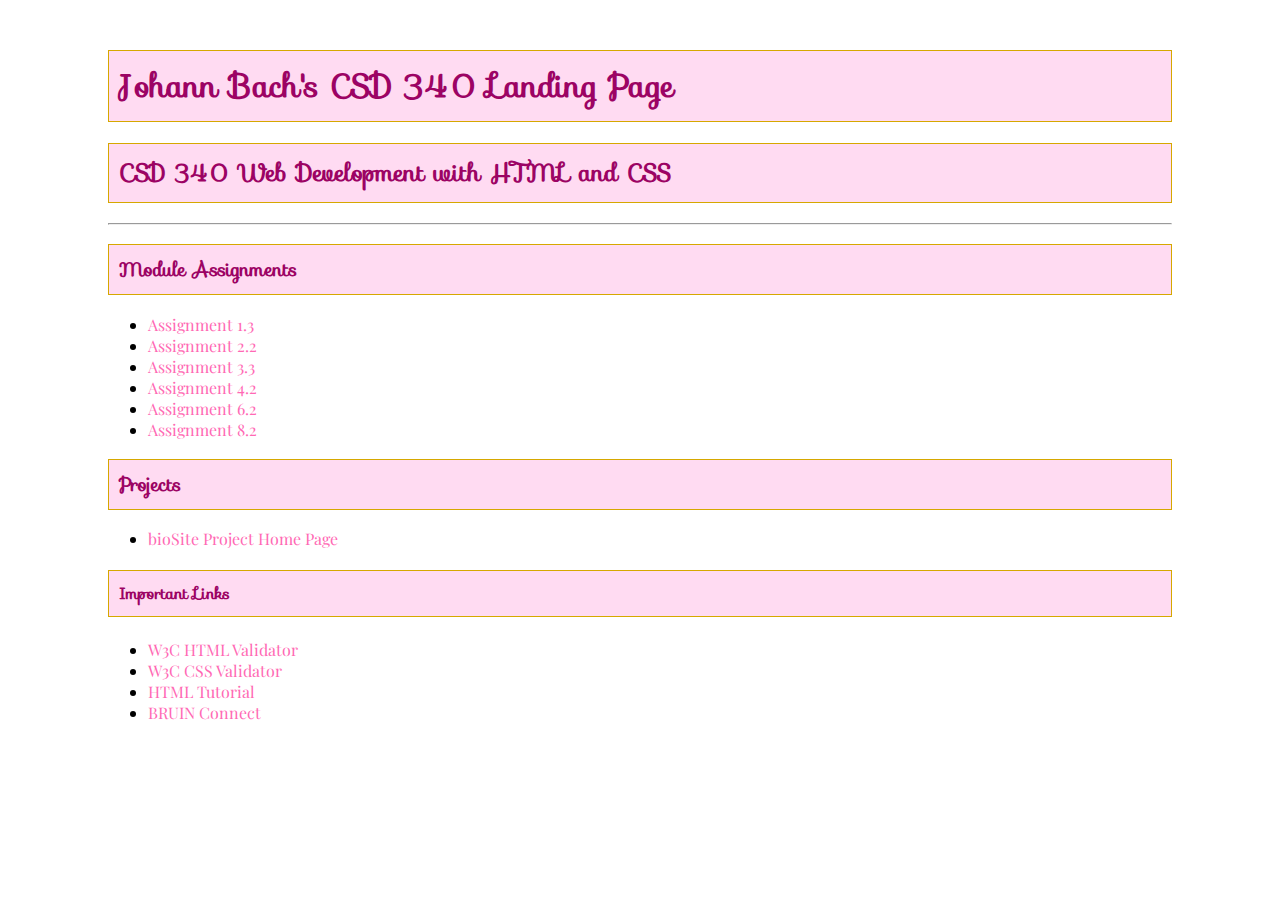
<file: index.html>
<!DOCTYPE html>
<!-- Name
     Assignment Number -->
<html>
    <head>
        <title>Johann Bach's CSD 340 Landing Page</title>
        <link rel="stylesheet" href="https://fonts.googleapis.com/css?family=Sofia">
        <link rel="preconnect" href="https://fonts.googleapis.com">
        <link rel="preconnect" href="https://fonts.gstatic.com" crossorigin>
        <link href="https://fonts.googleapis.com/css2?family=Playfair+Display&display=swap" rel="stylesheet">
        <link href="site.css" type="text/css" rel="stylesheet" />
    </head>
    <body>
        <div id="container">
            <h1>Johann Bach's CSD 340 Landing Page</h1>
            <h2>CSD 340 Web Development with HTML and CSS</h2>
            <hr />
            <h3>Module Assignments</h3>
            <ul>
                <li><a href="module-1/yourLastName_Mod1_3.html">Assignment 1.3</a></li>
                <li><a href="module-2/LastName_Mod2_2.html">Assignment 2.2</a></li>
                <li><a href="module-3/LastName_Mod3_3.html">Assignment 3.3</a></li>
                <li><a href="module-4/LastName_Mod4_2.html">Assignment 4.2</a></li>
                <li><a href="module-6/LastName_Mod6_2.html">Assignment 6.2</a></li>
                <li><a href="module-8/LastName_Mod8_2.html">Assignment 8.2</a></li>
            </ul>
            <h3>Projects</h3>
            <ul>
                <li><a href="../bioSite/index.html">bioSite Project Home Page</a></li>
            </ul>
            <h4>Important Links</h4>
            <ul>
                <li><a href="https://validator.w3.org/">W3C HTML Validator</a></li>
                <li><a href="http://jigsaw.w3.org/css-validator/">W3C CSS Validator</a></li>
                <li><a href="https://www.w3schools.com/html/">HTML Tutorial</a></li>
                <li><a href="https://bruinconnect.bellevue.edu/">BRUIN Connect</a></li>
            </ul>
        </div>
    </body>
</html>
</file>
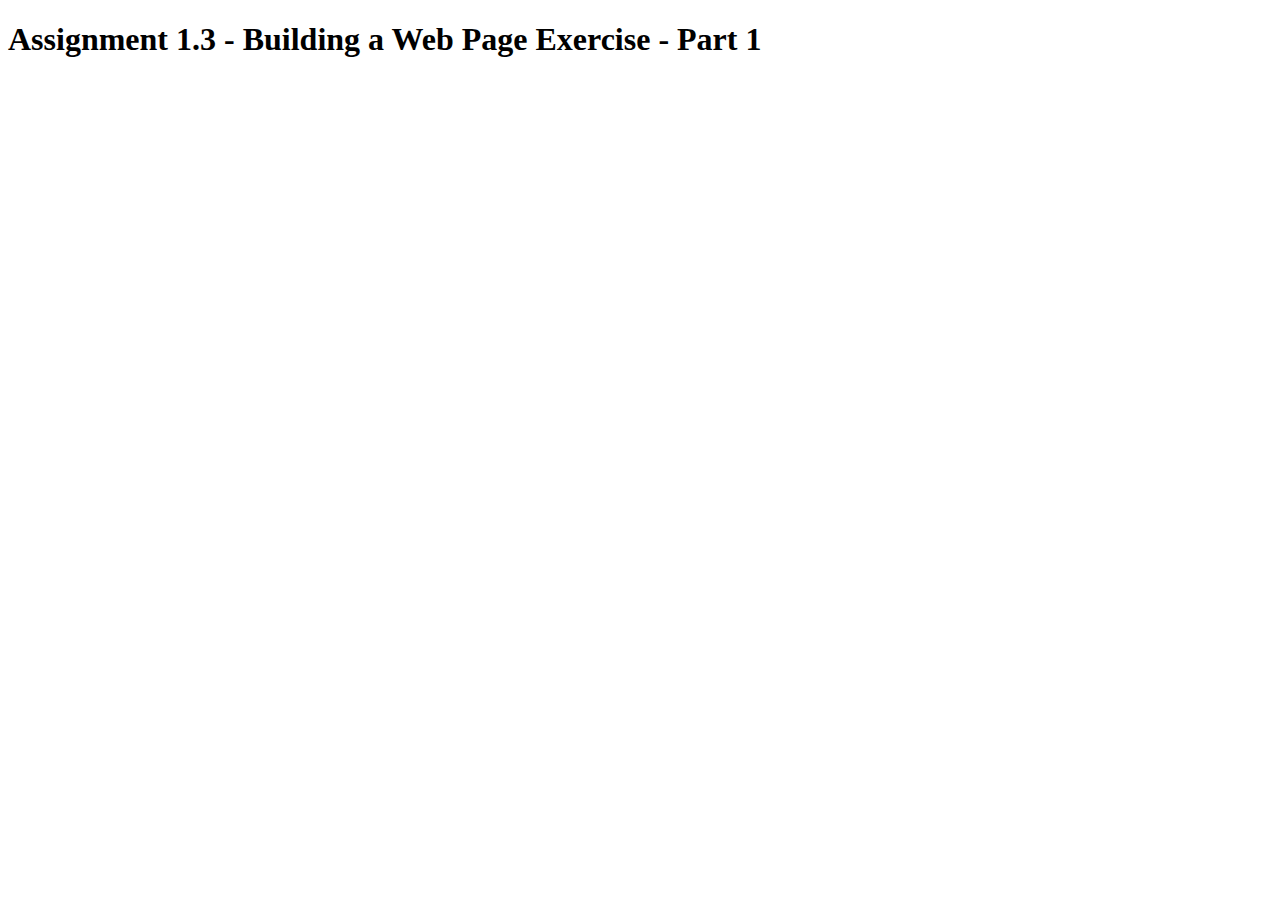
<file: module-1/yourLastName_Mod1_3.html>
<!-- Prof. Sue Sampson : Assignment 1.3 -->
<!DOCTYPE html>
<html lang="en">
<head>
    <title>CSD 340 Web Development with HTML and CSS</title>
</head>

<body>
    <h1>Assignment 1.3 - Building a Web Page Exercise - Part 1</h1>
</body>

</html>
</file>
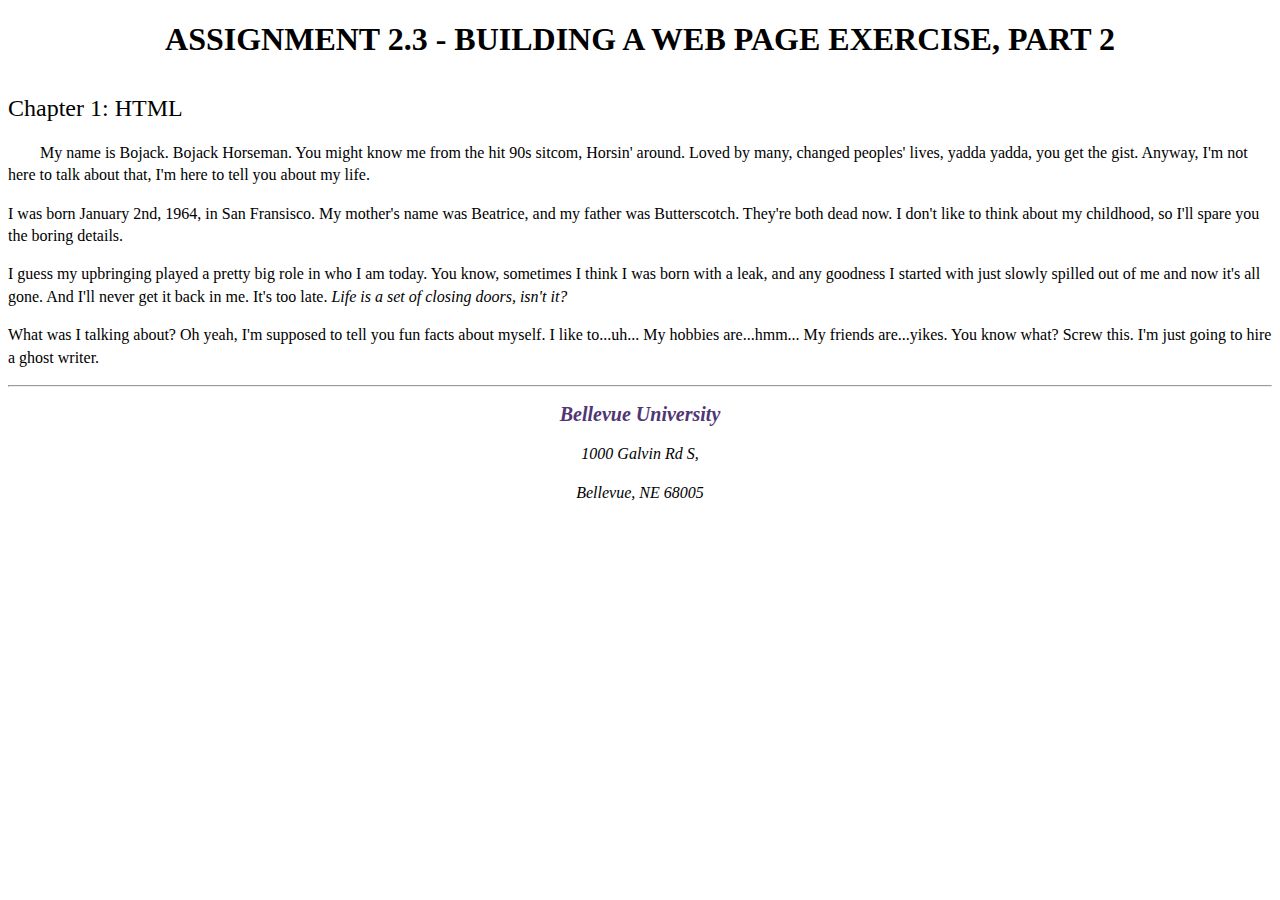
<file: module-2/LastName_Mod2_2.html>
<!DOCTYPE html>
<html>
	<head>
		<meta name="description"
		 content="An introduction of myself" />
		<meta name="keywords"
		 content="Bojack Horseman, Horsin' Around, biography" />
		<meta name="robots"
		 content="nofollow" />
		<meta http-equiv="author"
		 content="Bojack Horseman" />
		<link href="LastName_Mod2_2.css" type="text/css" rel="stylesheet" />
		<title>CSD 340 Development with HTML and CSS</title>
	</head>
	<body>
		<div id="container">
		<h1>Assignment 2.3 &#45; Building a Web Page Exercise, Part 2</h1>
		<h2>Chapter 1: HTML</h2>
		<p class="intro">My name is Bojack. Bojack Horseman. You might know me from the hit 90s sitcom, Horsin' around. Loved by many, changed peoples' lives, yadda yadda, you get the gist. Anyway, I'm not here to talk about that, I'm here to tell you about my life.</p>
		<p>I was born January 2nd, 1964, in San Fransisco. My mother's name was Beatrice, and my father was Butterscotch. They're both dead now. I don't like to think about my childhood, so I'll spare you the boring details.</p>
		<p>I guess my upbringing played a pretty big role in who I am today. You know, sometimes I think I was born with a leak, and any goodness I started with just slowly spilled out of me and now it's all gone. And I'll never get it back in me. It's too late. <span class="sentence">Life is a set of closing doors, isn't it?</span> </p>
		<p>What was I talking about? Oh yeah, I'm supposed to tell you fun facts about myself. I like to...uh... My hobbies are...hmm... My friends are...yikes. You know what? Screw this. I'm just going to hire a ghost writer.</p>
		<hr />
		<address>
		<p><a href="https://www.bellevue.edu/">Bellevue University</a></p>
		<p>1000 Galvin Rd S,</p>
		<p>Bellevue, NE 68005</p>
		</address>
		</div>
	</body>
</html>
</file>
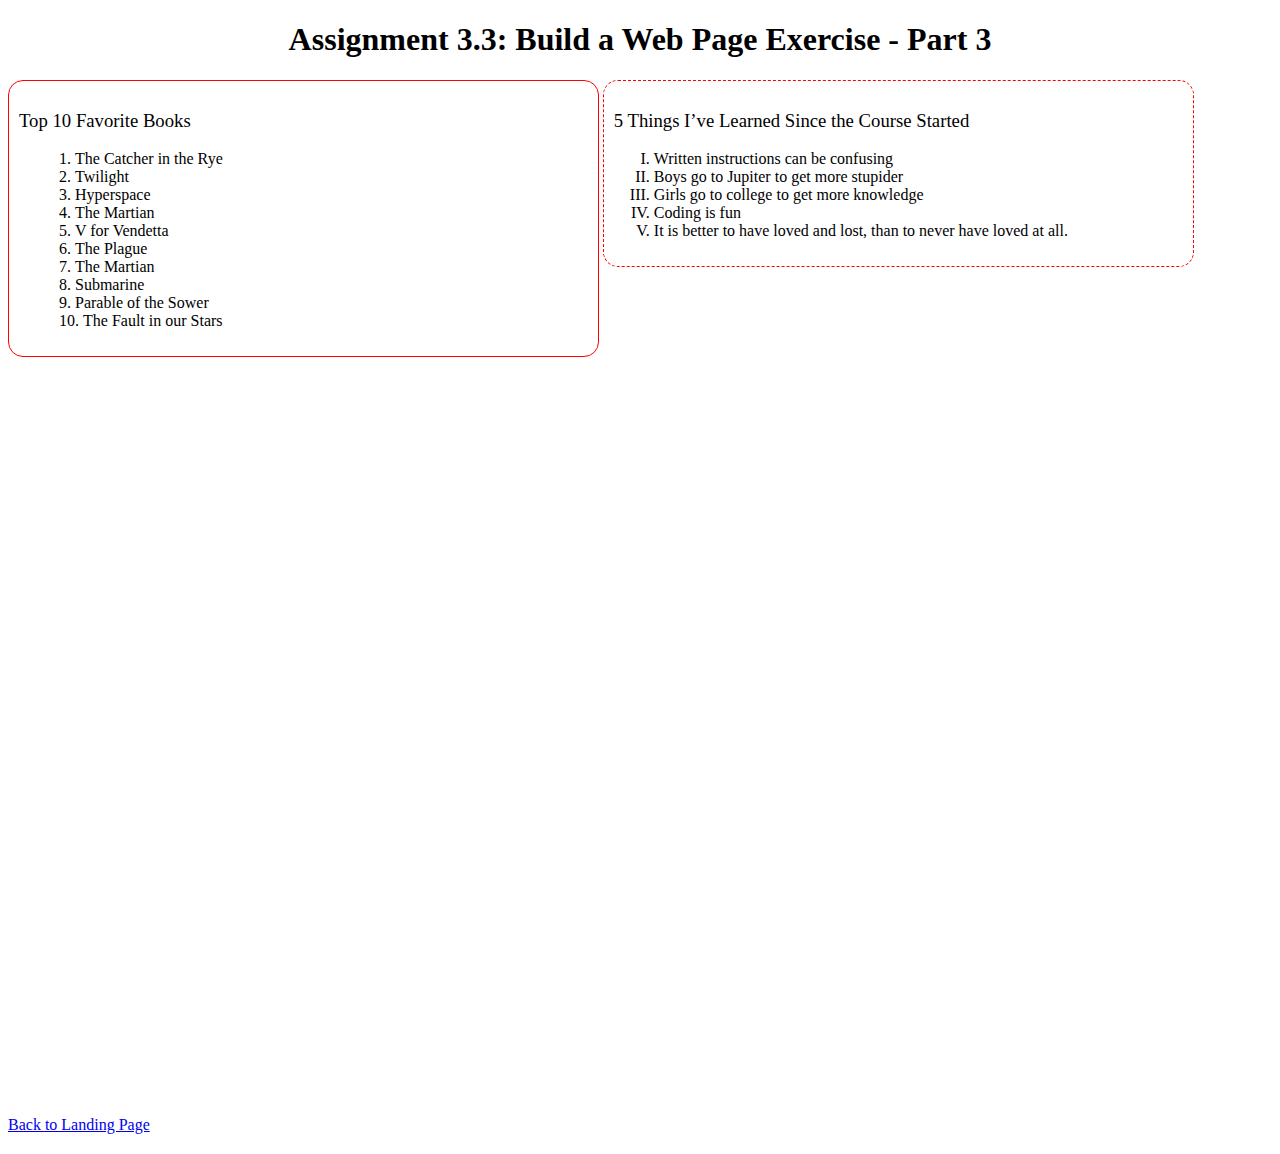
<file: module-3/LastName_Mod3_3.html>
<!DOCTYPE html>
<!-- Name
     Assignment Number -->
<html>
    <head>
        <title>CSD 340 Web Development with HTML and CSS</title>
        <link href="LastName_Mod3_3.css" type="text/css" rel="stylesheet" />
    </head>
    <body>
        <div id="container">
            <h1>Assignment 3.3: Build a Web Page Exercise - Part 3</h1>
            <div id="left">
                <h3>Top 10 Favorite Books</h3>
                <ol>
                    <li>The Catcher in the Rye</li>
                    <li>Twilight</li>
                    <li>Hyperspace</li>
                    <li>The Martian</li>
                    <li>V for Vendetta</li>
                    <li>The Plague</li>
                    <li>The Martian</li>
                    <li>Submarine</li>
                    <li>Parable of the Sower</li>
                    <li>The Fault in our Stars</li>
                </ol>
            </div><!-- left div -->
            <div id="right">
                <h3>5 Things I’ve Learned Since the Course Started</h3>
                <ul>
                    <li>Written instructions can be confusing</li>
                    <li>Boys go to Jupiter to get more stupider</li>
                    <li>Girls go to college to get more knowledge</li>
                    <li>Coding is fun</li>
                    <li>It is better to have loved and lost, than to never have loved at all.</li>
                </ul>
            </div><!-- right div-->
            <div id="last">
                <a href="../index.html">Back to Landing Page</a>
            </div><!-- last div -->
        </div><!-- container div-->
    </body>
</html>
</file>
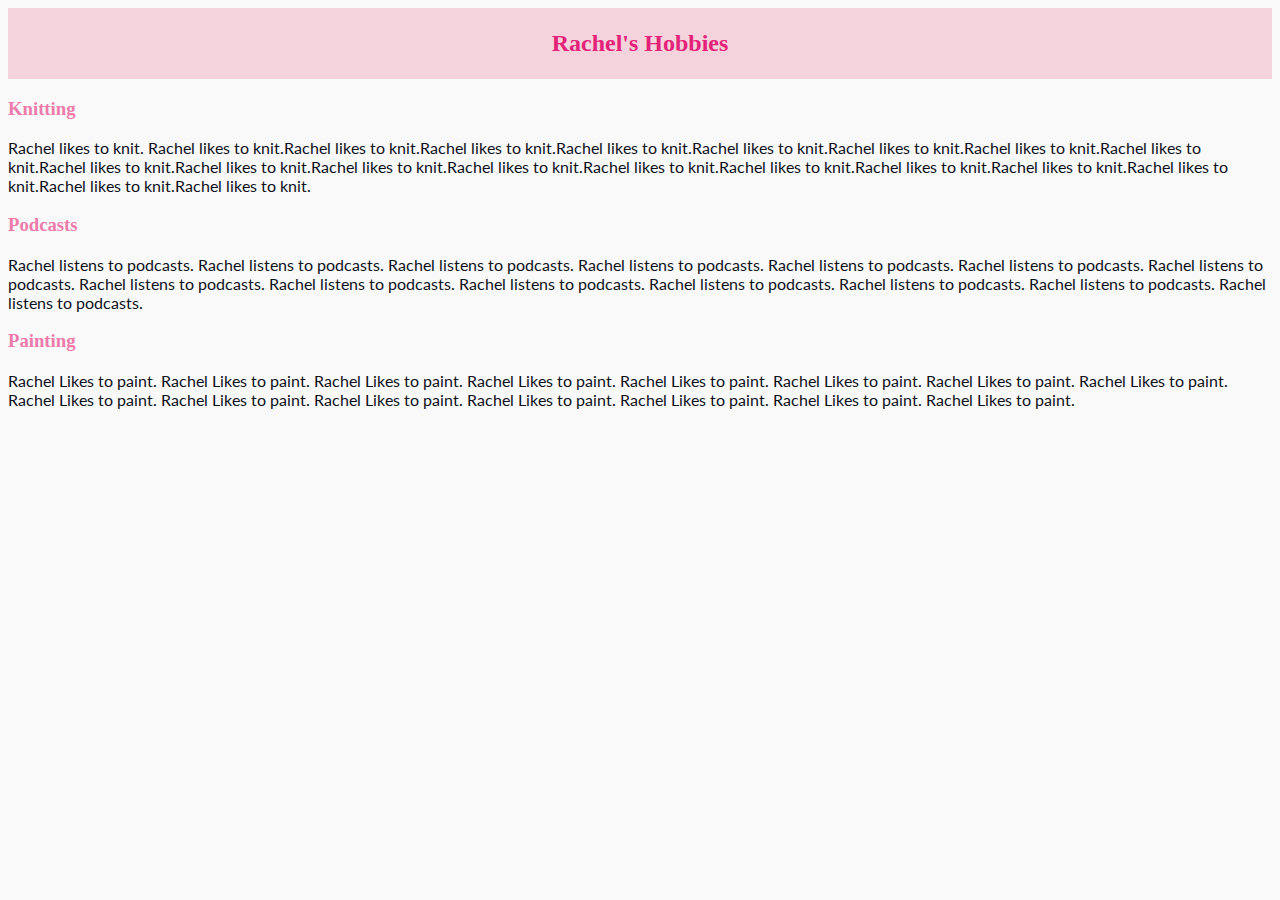
<file: module-4/bioSite.html>
<html>
    <head>
        <title>About | Rachel</title>
        <link href="bioSite.css" type="text/css" rel="stylesheet" />
        
        <link rel="preconnect" href="https://fonts.googleapis.com">
        <link rel="preconnect" href="https://fonts.gstatic.com" crossorigin>
        <link href="https://fonts.googleapis.com/css2?family=Lato&family=League+Gothic&display=swap" rel="stylesheet">
        

    </head>
    <body>
        <div id="banner"><h2>Rachel's Hobbies</h2></div>
        <h3>Knitting</h3>
        <p>Rachel likes to knit. Rachel likes to knit.Rachel likes to knit.Rachel likes to knit.Rachel likes to knit.Rachel likes to knit.Rachel likes to knit.Rachel likes to knit.Rachel likes to knit.Rachel likes to knit.Rachel likes to knit.Rachel likes to knit.Rachel likes to knit.Rachel likes to knit.Rachel likes to knit.Rachel likes to knit.Rachel likes to knit.Rachel likes to knit.Rachel likes to knit.Rachel likes to knit.</p>
        <h3>Podcasts</h3>
        <p>Rachel listens to podcasts. Rachel listens to podcasts. Rachel listens to podcasts. Rachel listens to podcasts. Rachel listens to podcasts. Rachel listens to podcasts. Rachel listens to podcasts. Rachel listens to podcasts. Rachel listens to podcasts. Rachel listens to podcasts. Rachel listens to podcasts. Rachel listens to podcasts. Rachel listens to podcasts. Rachel listens to podcasts. </p>
        <h3>Painting</h3>
        <p>Rachel Likes to paint. Rachel Likes to paint. Rachel Likes to paint. Rachel Likes to paint. Rachel Likes to paint. Rachel Likes to paint. Rachel Likes to paint. Rachel Likes to paint. Rachel Likes to paint. Rachel Likes to paint. Rachel Likes to paint. Rachel Likes to paint. Rachel Likes to paint. Rachel Likes to paint. Rachel Likes to paint. </p>
    </body>
</html>
</file>
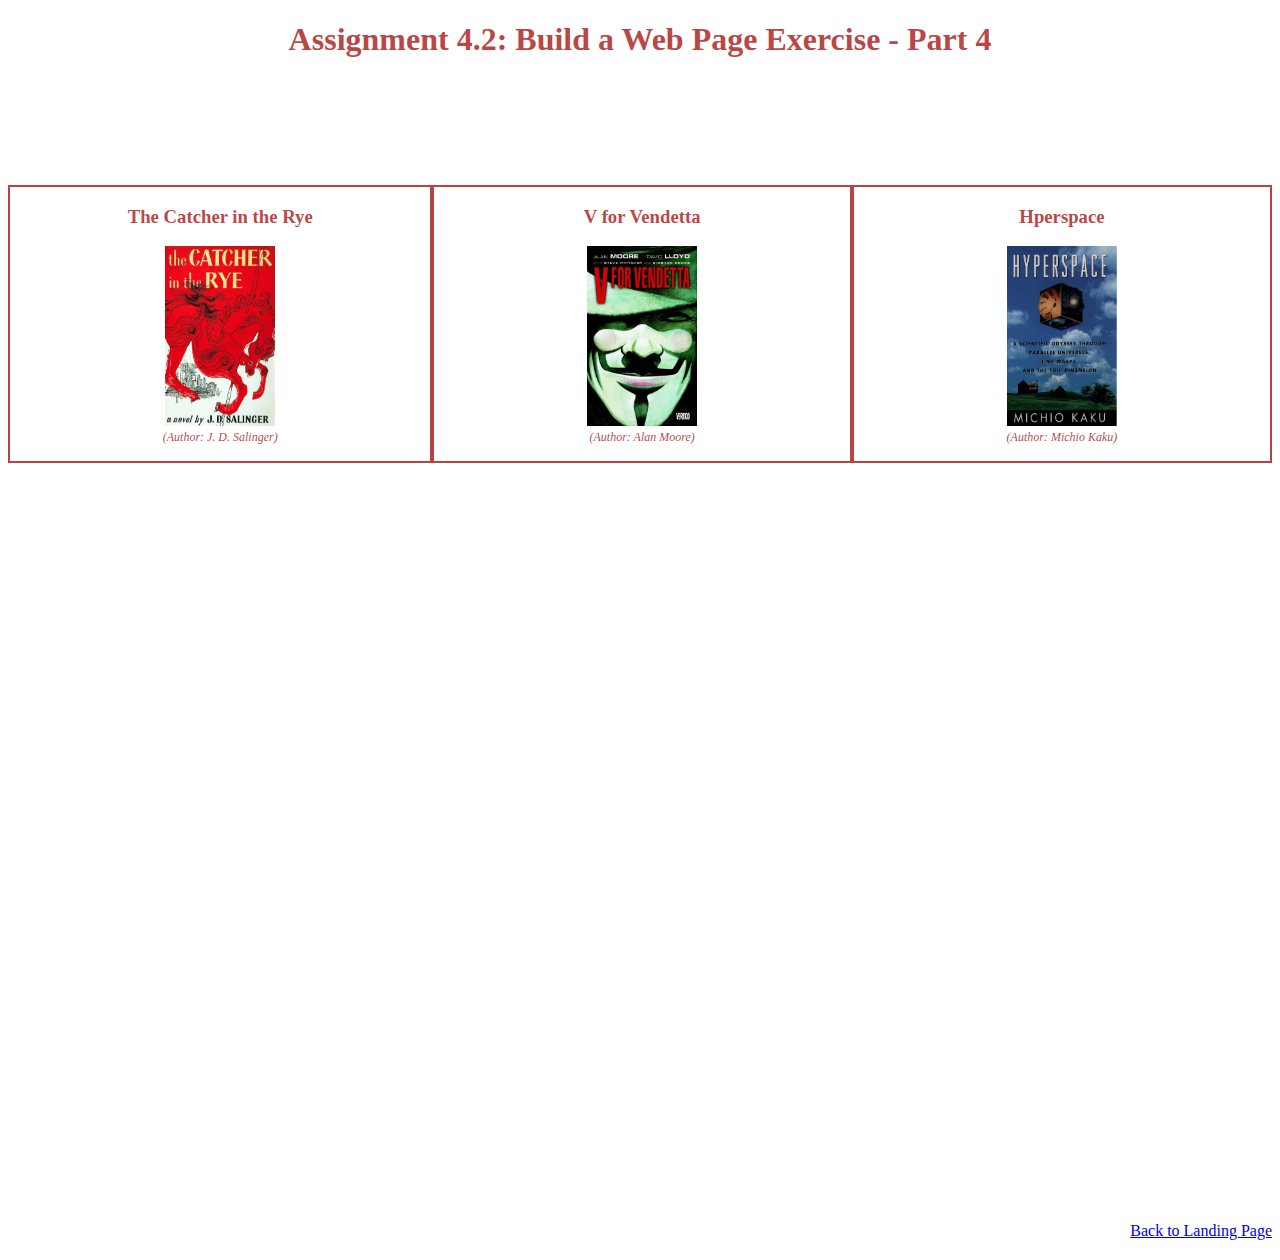
<file: module-4/LastName_Mod4_2.html>
<!DOCTYPE html>
<!-- Name
     Assignment Number -->
<html>
    <head>
        <title>CSD 340 Web Development with HTML and CSS</title>
        <link href="LastName_Mod4_2.css" type="text/css" rel="stylesheet" />
    </head>
    <body>
        <div id="container">
            <h1>Assignment 4.2: Build a Web Page Exercise - Part 4</h1>
            <div id="image-gallery">
                <div class="grid-item">
                    <h3>The Catcher in the Rye</h3>
                    <figure>
                        <img src="images/The_Catcher_in_the_Rye.jpeg" alt="The Catcher in the Rye book cover" />
                        <figcaption>(Author: J. D. Salinger)</figcaption>
                    </figure>
                </div>
                <div class="grid-item">
                <h3>V for Vendetta</h3>
                    <figure>
                        <img src="images/V_for_Vendetta.jpg" alt="V for Vendetta book cover" />
                        <figcaption>(Author: Alan Moore)</figcaption>
                    </figure>
                </div>
                <div class="grid-item">
                <h3>Hperspace</h3>
                    <figure>
                        <img src="images/Hyperspace.jpg" alt="Hyperspace book cover" />
                        <figcaption>(Author: Michio Kaku)</figcaption>
                    </figure>
                </div>
            </div>
            <div id="footer">
                <a href="../index.html">Back to Landing Page</a>
            </div>
        </div>
    </body>
</html>
</file>
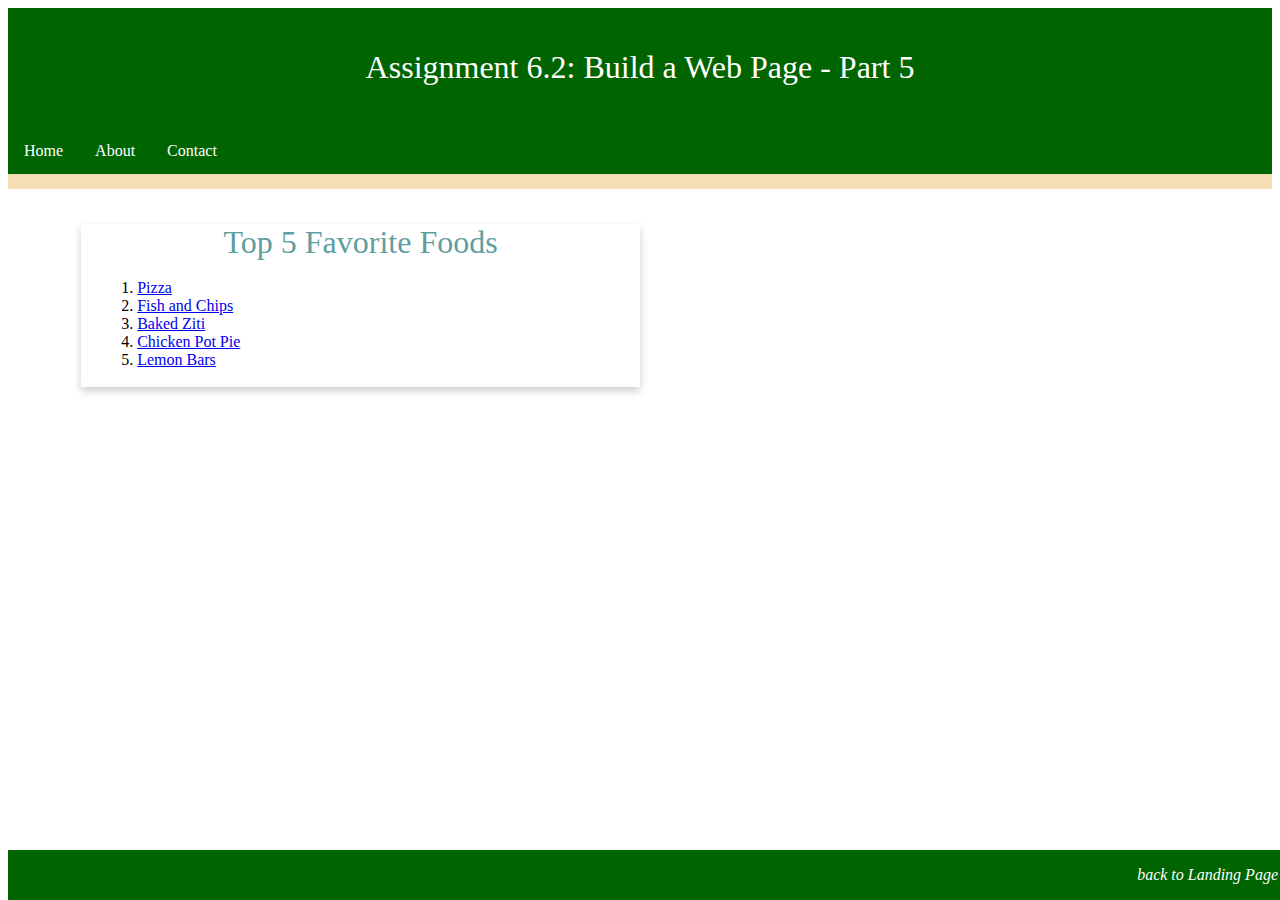
<file: module-6/LastName_Mod6_2.html>
<!DOCTYPE html>
<!-- Name
     Assignment Number -->
<html>
    <head>
        <title>CSD 340 Web Development with HTML and CSS</title>
        <link href="LastName_Mod6_2.css" type="text/css" rel="stylesheet" />
    </head>
    <body>
        <div class="header">
            <h1>Assignment 6.2: Build a Web Page - Part 5</h1>
        </div>
        <div id="navbar">
            <a href="#">Home</a>
            <a href="#">About</a>
            <a href="#">Contact</a>
        </div>
        <div id="container">
            <div class="card">
                <div class="card-title">Top 5 Favorite Foods</div>
                <div class="card-content">
                    <ol>
                        <li><a href="https://www.loveandlemons.com/homemade-pizza/" target="_blank">Pizza</a></li>
                        <li><a href="https://www.thespruceeats.com/best-fish-and-chips-recipe-434856" target="_blank">Fish and Chips</a></li>
                        <li><a href="https://www.allrecipes.com/recipe/11758/baked-ziti-i/" target="_blank">Baked Ziti</a></li>
                        <li><a href="https://natashaskitchen.com/chicken-pot-pie-recipe/" target="_blank">Chicken Pot Pie</a></li>
                        <li><a href="https://preppykitchen.com/lemon-bars/" target="_blank">Lemon Bars</a></li>
                    </ol>
                </div>
            </div>
        </div>
        <div class="footer">
            <p>
            <a href="../index.html">back to Landing Page</a>
            </p>
        </div>
    </body>
</html>
</file>
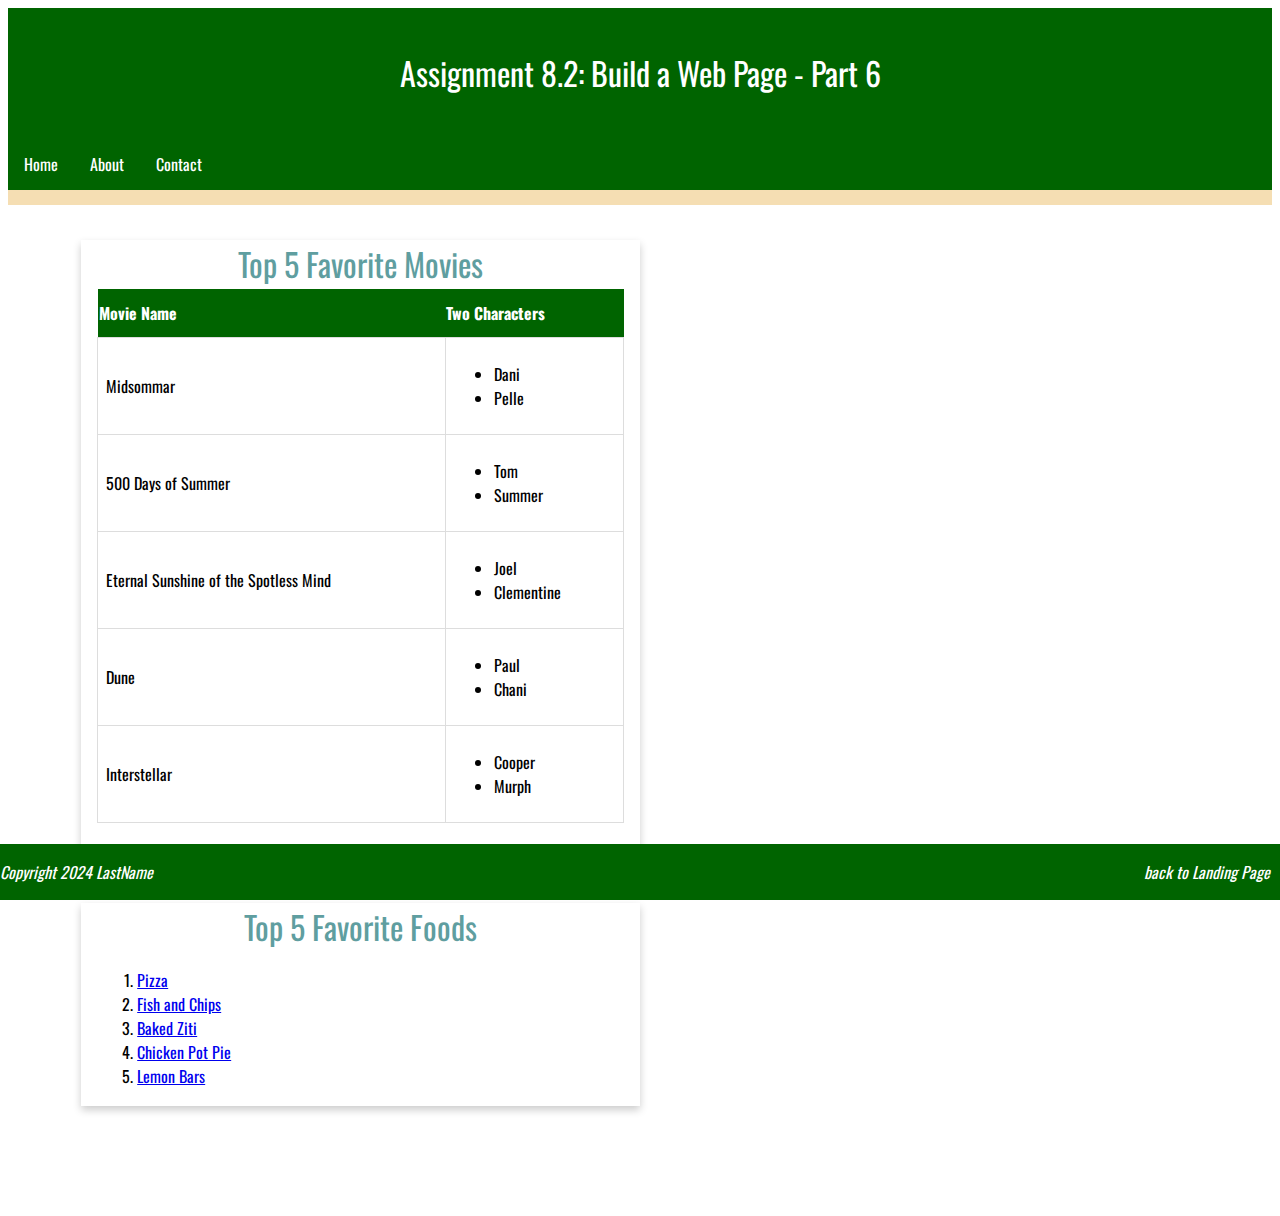
<file: module-8/LastName_Mod8_2.html>
<!DOCTYPE html>
<!-- Name
     Assignment Number -->
<html>
    <head>
        <title>CSD 340 Web Development with HTML and CSS</title>
        <link href="LastName_Mod8_2.css" type="text/css" rel="stylesheet" />
        <link rel="preconnect" href="https://fonts.googleapis.com">
        <link rel="preconnect" href="https://fonts.gstatic.com" crossorigin>
        <link href="https://fonts.googleapis.com/css2?family=Oswald&display=swap" rel="stylesheet">
    </head>
    <body>
        <div class="header">
            <h1>Assignment 8.2: Build a Web Page - Part 6</h1>
        </div>
        <div id="navbar">
            <a href="#">Home</a>
            <a href="#">About</a>
            <a href="#">Contact</a>
        </div>
        <div id="container">
            <div class="card">
                <div class="card-title">Top 5 Favorite Movies</div>
                <div class="card-content">
                    <table id="movies">
                        <tr>
                            <th scope="col">Movie Name</th>
                            <th scope="col">Two Characters</th>
                        </tr>
                        <tr>
                            <td>Midsommar</td>
                            <td>
                                <ul>
                                    <li>Dani</li>
                                    <li>Pelle</li>
                                </ul>
                            </td>
                        </tr>
                            <td>500 Days of Summer</td>
                            <td>
                                <ul>
                                    <li>Tom</li>
                                    <li>Summer</li>
                                </ul>
                            </td>
                        <tr>
                            <td>Eternal Sunshine of the Spotless Mind</td>
                            <td>
                                <ul>
                                    <li>Joel</li>
                                    <li>Clementine</li>
                                </ul>
                            </td>
                        </tr>
                        <tr>
                            <td>Dune</td>
                            <td>
                                <ul>
                                    <li>Paul</li>
                                    <li>Chani</li>
                                </ul>
                            </td>
                        </tr>
                        <tr>
                            <td>Interstellar</td>
                            <td>
                                <ul>
                                    <li>Cooper</li>
                                    <li>Murph</li>
                                </ul>
                            </td>
                        </tr>
                    </table>
                </div>
            </div>
            <br>
            <br>
            <div class="card">
                <div class="card-title">Top 5 Favorite Foods</div>
                <div class="card-content">
                    <ol>
                        <li><a href="https://www.loveandlemons.com/homemade-pizza/" target="_blank">Pizza</a></li>
                        <li><a href="https://www.thespruceeats.com/best-fish-and-chips-recipe-434856" target="_blank">Fish and Chips</a></li>
                        <li><a href="https://www.allrecipes.com/recipe/11758/baked-ziti-i/" target="_blank">Baked Ziti</a></li>
                        <li><a href="https://natashaskitchen.com/chicken-pot-pie-recipe/" target="_blank">Chicken Pot Pie</a></li>
                        <li><a href="https://preppykitchen.com/lemon-bars/" target="_blank">Lemon Bars</a></li>
                    </ol>
                </div>
            </div>
        </div>
        <div class="footer">
            <p id="copyright">Copyright 2024 LastName</p>
            <p>
            <a href="../index.html">back to Landing Page</a>
            </p>
        </div>
    </body>
</html>
</file>
<file: site.css>
#container {
    margin-top: 50px;
    margin-left: 100px;
    margin-right: 100px;
    font-family: 'Playfair Display', serif;
}

h1,h2,h3,h4 {
    font-family: "Sofia", sans-serif;
    background-color: #ffdbf2;
    color: #9c0364;
    border: 1px solid #D6A800;
    padding: 10px;
}

a:link {
    color: hotpink;
    text-decoration: none;
}

a:hover {
    color: deeppink;
}

a:visited {
    color: mediumpurple;
}
</file>
<file: module-2/LastName_Mod2_2.css>
body {
	font-size: 16px;}
p {
	font-weight: 400;
	line-height: 1.4em;}
h1 {
	font-weight: 700;
	text-transform: uppercase;
	text-align: center;}
h2 {
	font-weight: 500;
	text-align: left;
	padding-top: 15px;}
address {
	text-align: center;}
a:link {
	font-weight: bold;
	font-size: 1.25em;
	color: #4F3674;
    text-decoration: none;}
a:visited {
	color: #333;}
a:hover {
	color: #D6A800;
	text-decoration: underline;}
.sentence {
	font-style: italic;}
.intro {
	text-indent: 2em;}
</file>
<file: module-3/LastName_Mod3_3.css>
h1 {
    text-align: center;
}

h3 {
    font-weight: 500;
}

#left, #right {
    display: inline-block;
    width: 45%;
}

li {
    font-weight: 300;
}

#left {
    border: 1px solid red;
    border-radius: 15px;
    padding: 10px;
    list-style-position: inside;
}

#right {
    border: 1px dashed red;
    border-radius: 15px;
    vertical-align: top;
    padding: 10px;
    list-style-position: inside;
}
ul {
    list-style: upper-roman;
}

#last {
    float: right;
    width: 100%;
    margin-top: 60%;
    margin-bottom: 20px;
}

a:hover {
    text-decoration: underline;
}
</file>
<file: module-4/bioSite.css>
#banner {
    background-color: #F5D3DD;
    padding: 2px;
}
h2 {
    text-align: center;
    color: #E42278;
    font-family: 'Shadows Into Light', cursive;

}

h3 {
    color: #ED7BAB;
    font-family: 'Shadows Into Light', cursive;
}

body {
    background-color: #F9F9F9;
    font-family: 'Lato', sans-serif;
    font-size: 16px;
}

p {
    color: #0D111A;
}
</file>
<file: module-4/LastName_Mod4_2.css>
#image-gallery {
    margin-top: 10%;
    display: grid;
    grid-template-columns: auto auto auto;   
}

.grid-item {
    border: 2px solid rgba(168, 19, 19, 0.8);
}

h1, h3, figure {
    text-align: center;
    color: rgba(168, 19, 19, 0.8)
}

img {
    width: 110px;
    height: 180px;
}

figcaption {
    font-style: italic;
    font-size: .75em;
}

#footer {
    float: right;
    margin-top: 60%;
    margin-bottom: 20px;
}
</file>
<file: module-6/LastName_Mod6_2.css>
.header {
    background-color: darkgreen;
    color: white;
    padding: 20px;
    text-align: center;
}

h1 {
    font-weight: 400;
}

#navbar {
    overflow: hidden;
    background-color: darkgreen;
    border-bottom: 15px solid wheat;
}

#navbar a {
    float: left;
    display: block;
    color: white;
    text-align: center;
    padding: 14px 16px;
    text-decoration: none;
}

#navbar a:hover {
    background-color: aquamarine;
    color: black;
}

#container {
    margin-top: 2%;
    margin-left: 5%;
    margin-right: 5%;
    padding: 10px;
}

.card {
    box-shadow: 0 4px 8px 0 rgba(0, 0, 0, 0.2);
    transition: 0.3s;
    width: 50%;
}

.card-title {
    text-align: center;
    font-size: 2em;
    color: cadetblue;
    font-weight: 400;
}

.card-content {
    padding: 2px 16px;
}

.card-content:hover {
    box-shadow: 0 8px 16px 0 rgba(0, 0, 0, 0.2);
}

.footer {
    background-color: darkgreen;
    position: absolute;
    bottom: 0;
    width: 100%;
}

.footer p {
    color: white;
    font-weight: 400;
    float: right;
    padding-right: 10px;
    font-style: italic;
}

.footer a {
    text-decoration: none;
    color: white;
}

.footer a:hover {
    text-decoration: underline;
}
</file>
<file: module-8/LastName_Mod8_2.css>
body {
    font-family: 'Oswald', sans-serif;
}
.header {
    background-color: darkgreen;
    color: white;
    padding: 20px;
    text-align: center;
}

h1 {
    font-weight: 400;
}

#navbar {
    overflow: hidden;
    background-color: darkgreen;
    border-bottom: 15px solid wheat;
}

#navbar a {
    float: left;
    display: block;
    color: white;
    text-align: center;
    padding: 14px 16px;
    text-decoration: none;
}

#navbar a:hover {
    background-color: aquamarine;
    color: black;
}

#container {
    margin-top: 2%;
    margin-left: 5%;
    margin-right: 5%;
    padding: 10px;
    margin: 2% 5% 100px;
}

.card {
    box-shadow: 0 4px 8px 0 rgba(0, 0, 0, 0.2);
    transition: 0.3s;
    width: 50%;
}

.card-title {
    text-align: center;
    font-size: 2em;
    color: cadetblue;
    font-weight: 400;
}

.card-content {
    padding: 2px 16px;
}

.card-content:hover {
    box-shadow: 0 8px 16px 0 rgba(0, 0, 0, 0.2);
}

#movies {
    border-collapse: collapse;
    width: 100%;
    margin-bottom: 30px;
}

th {
    padding-top: 12px;
    padding-bottom: 12px;
    text-align: left;
    background-color: darkgreen;
    color: white;
}

td {
    border: 1px solid #ddd;
    padding: 8px;
}

.footer {
    background-color: darkgreen;
    position: fixed;
    bottom: 0;
    left: 0;
    width: 100%;
}

.footer p {
    color: white;
    font-weight: 400;
    float: right;
    padding-right: 10px;
    font-style: italic;
}

#copyright {
    float: left;
}

.footer a {
    text-decoration: none;
    color: white;
}

.footer a:hover {
    text-decoration: underline;
}
</file>
